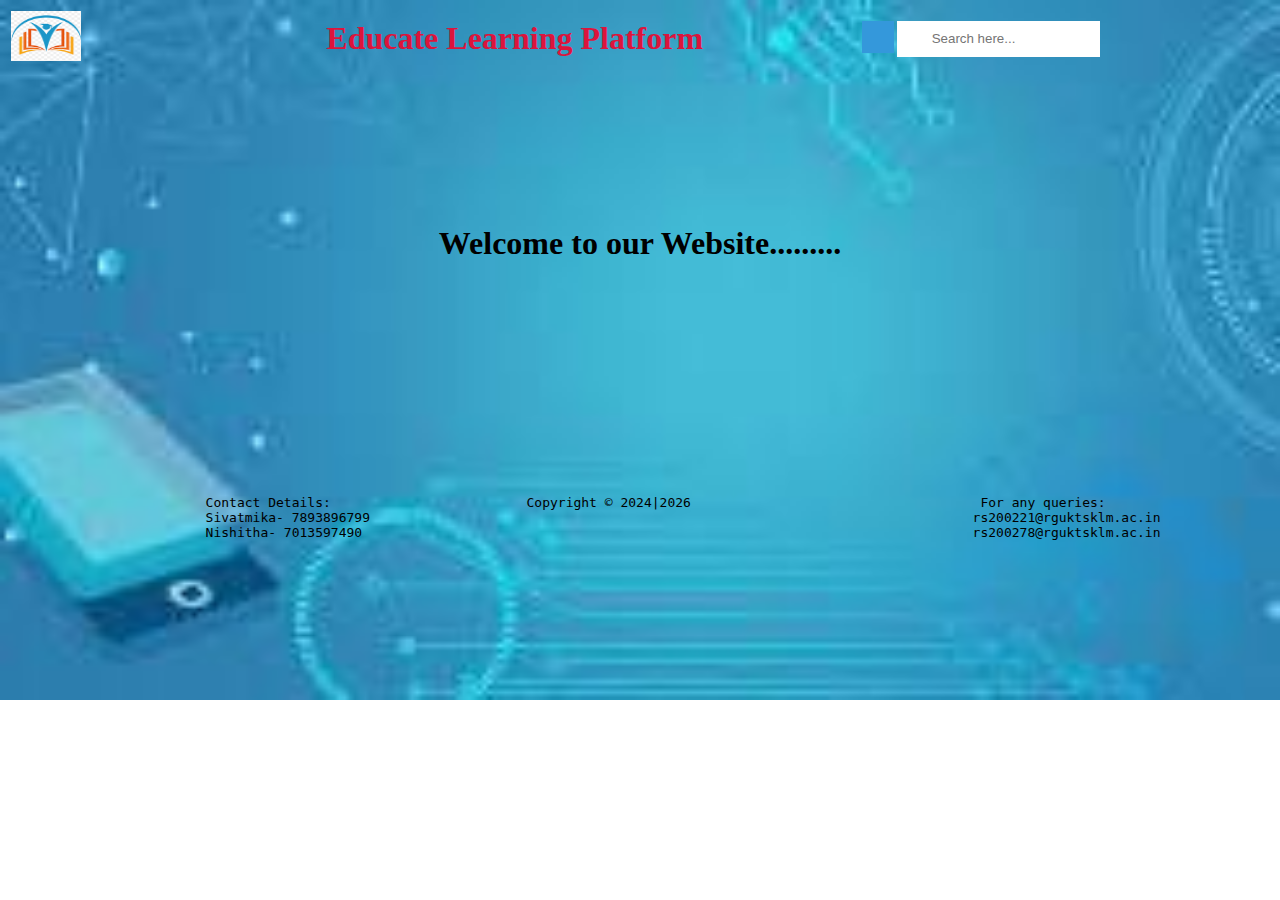
<file: index.html>
<!DOCTYPE html>
<html lang="en">
<head>
    <meta charset="UTF-8">
    <meta name="viewport" content="width=device-width, initial-scale=1.0">
    <title>Educate Learning Platform</title>
    <link rel="stylesheet" href="https://cdnjs.cloudflare.com/ajax/libs/font-awesome/6.5.1/css/all.min.css" integrity="sha512-DTOQO9RWCH3ppGqcWaEA1BIZOC6xxalwEsw9c2QQeAIftl+Vegovlnee1c9QX4TctnWMn13TZye+giMm8e2LwA==" crossorigin="anonymous" referrerpolicy="no-referrer" />
    <style>
        .dropdown{
            color:black;
        }
        .dropdown :hover{
            color:chartreuse;
        }
        table td :hover{
            color:chartreuse;
        }
        table td{
            font-size: 20px;
            color:rgb(0, 140, 255);
            align-items:center;
        }
        body{
            background-image: url('bg3.jpeg');
            background-position: fixed;
            background-size: cover;
            background-repeat: no-repeat;
        }
        b{
            color:crimson;
        }
        .magnify{
            color:crimson;
            position: relative;
            align-items: center;

        }
        .magnify .fa-solid {
            position: absolute;
              top: 47%;
              left: 10px;
            transform: translateY(-50%);
        }
        .magnify .input-text {
            width: 160px;
            border: 0px;
            background-color: #fff;
            height: 20px;
            padding: 8px 8px 8px 35px;
            -webkit-transition: width 0.4s ease-in-out;
            transition: width 0.4s ease-in-out;
        }


        
        #demo{
            background-color: #3498DB;
            color: white;
            padding: 16px;
            font-size: 16px;
            border: none;
            cursor: pointer;
        }
       
        #demo :hover, #demo :focus {
            background-color: #2980B9;
        }

        
        .dropdown {
            position: relative;
            display: inline-block;
        }

        
        .dropdown-content {
            display: none;
            position: absolute;
            background-color: #f1f1f1;
            min-width: 160px;
            box-shadow: 0px 8px 16px 0px rgba(0,0,0,0.2);
            z-index: 1;
        }
       
        .dropdown-content a {
            color: blueviolet;
            padding: 12px 16px;
            text-decoration: none;
            display: block;
        }
        
        .dropdown-content a:hover {
            background-color: #ddd;
        }
        .show {
            display:block;
        }
        .footer {
            width: 100%;
            height: 12%;
            display: flex;
            
            background-size: 100% 100%;
            justify-content: center;
        }

        .footer table td {
            font-size: 20px;
         }

    </style>
</head>
<body>
    <section>
        <nav>

            <table style="width: 100%;">
               
                <tr>
                <td>
                    <a href="logo.html"><img src="logo.png" width="70" height="50"></a>
                </td>
                <td colspan="5" style="font-size: xx-large;" align="center"> 
                     <b>&nbsp;&nbsp;&nbsp;&nbsp;&nbsp;&nbsp;Educate Learning Platform</b>
                </td>
                <td>
                    <div class="magnify">
                        <i class="fa-solid fa-magnifying-glass" id="demo"></i>&nbsp;&nbsp;&nbsp;&nbsp;&nbsp;&nbsp;&nbsp;&nbsp;
                        <input class="input-text" type="text" name="search" placeholder="Search here...">
                    </div>
                </td>
                </tr>
                <tr>
                    <td>
                        <div class="dropdown">
                             &nbsp;&nbsp;&nbsp;<i class="fa-solid fa-bars" onclick="myFunction();"></i>
                            <div id="myDropdown" class="dropdown-content">
                                <a href="home.html">Home</a>
                                <a href="courses.html">Courses</a>
                                <a href="certificate.html">My certifications</a>
                                <a href="sign.html">Sign-up</a>
                                <a href="login.html">Login</a>
                                <a href="profile.html">Profile page</a>

                            </div>
                    </td>
                </tr>
            </table>
        </nav>
    </section>

    <script>
        function myFunction() {
            document.getElementById("myDropdown").classList.toggle("show");
        }
  
         // Close the dropdown menu if the user clicks outside of it
        window.onclick = function(event) {
        if (!event.target.matches('.#demo')) {
            var dropdowns = document.getElementsByClassName("dropdown-content");
            var i;
            for (i = 0; i < dropdowns.length; i++) {
                var openDropdown = dropdowns[i];
                if (openDropdown.classList.contains('show')) {
                    openDropdown.classList.remove('show');
                }
            }
        }
        }
    </script>
    <section>
        <br><br><br><br><br><br>
        <h1 align="center">
            Welcome to our Website.........
        </h1>
    </section>
    <br><br><br><br><br><br><br><br>
    <br><br><br>
   

    <section class="footer">
        
        </footer>
        <pre>
            Contact Details:                         Copyright &copy; 2024|2026                                     For any queries:
            Sivatmika- 7893896799                                                                             rs200221@rguktsklm.ac.in
            Nishitha- 7013597490                                                                              rs200278@rguktsklm.ac.in 
         
                    
                        


                    </pre>
        </footer>
    </section>
</body>
</html>
</file>
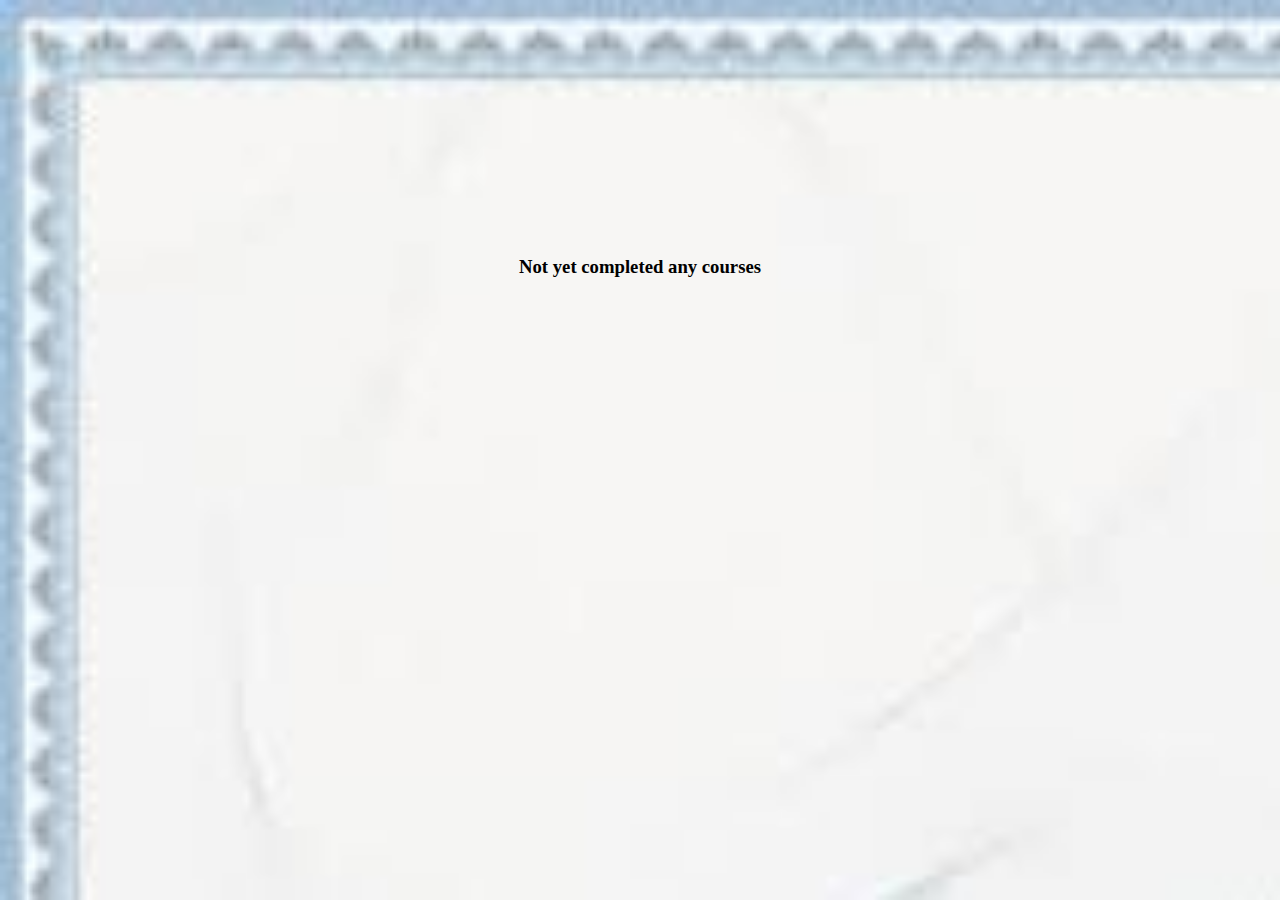
<file: certificate.html>
<html>
    <head>
        <title>Certificates</title>
    </head>
    <body align="center" style="margin-top:20%;margin-bottom:10%;background-image: url('certify.jpeg');
    background-repeat: no-repeat;background-size: cover;">
        <h3>Not yet completed any courses</h3>
    </body>
</html>
</file>
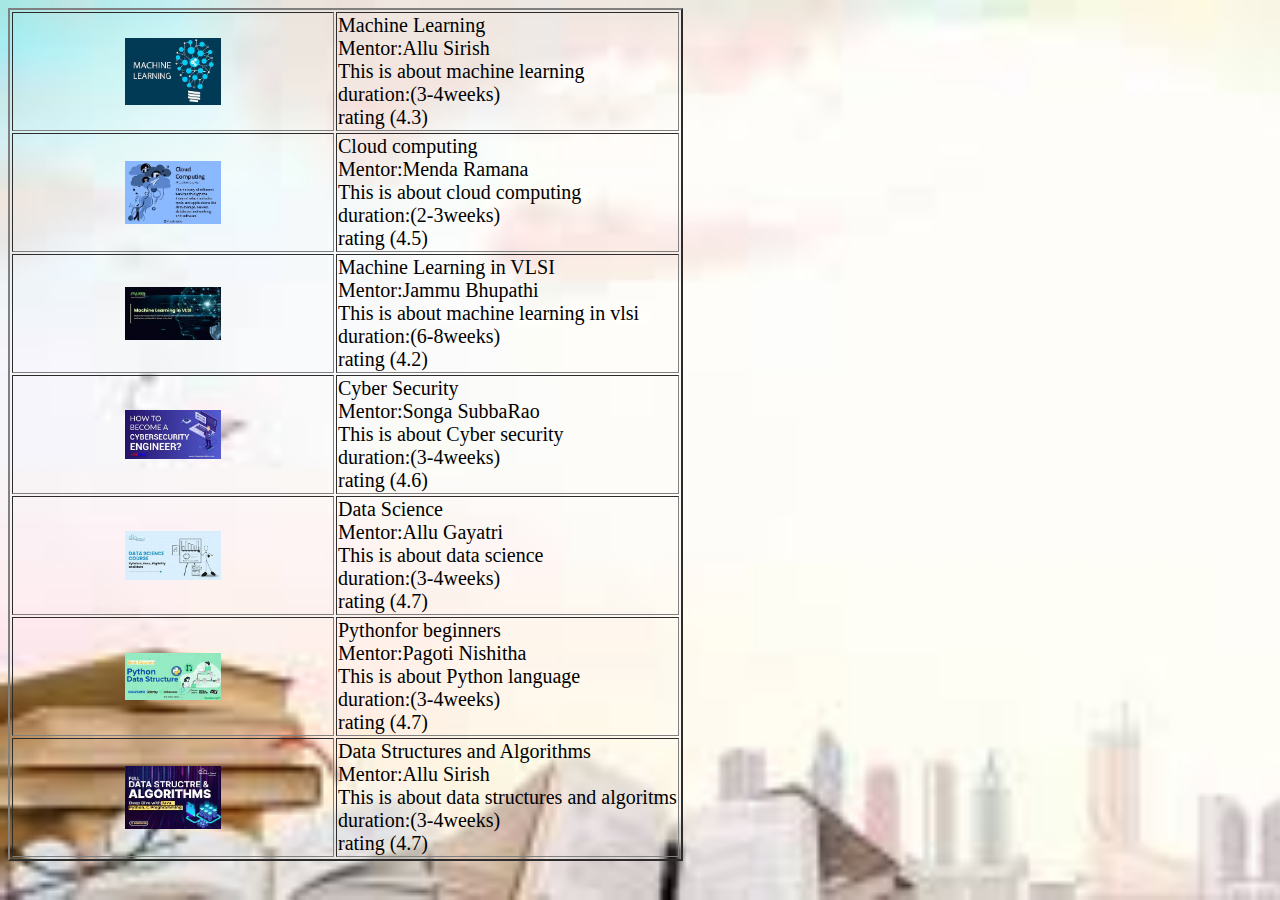
<file: courses.html>
<html>
    <head>
        <title>Courses</title>
        <style>
            body{
                background-image: url('courses.jpeg');
                background-repeat: no-repeat;
                background-size: cover;
                
            }
            table td{
                font-size: 20px;
            }
        </style>
        </head>
        <body>
            <table border="2px" style="font-size:10px;">
                <tr>
                    <td align="center"><img src="ml.jpeg" width="30%" height="30%"></td>
                    <td>Machine Learning<br>
                        Mentor:Allu Sirish<br>
                        This is about machine learning<br>
                        duration:(3-4weeks)<br>
                    rating (4.3)</td>
                </tr>
                <tr>
                    <td align="center"><img src="cloud.jpeg" width="30%" height="30%"></td>
                    <td>Cloud computing<br>
                        Mentor:Menda Ramana<br>
                        This is about cloud computing<br>
                        duration:(2-3weeks)<br>
                    rating (4.5)</td>
                </tr>
                <tr>
                    <td align="center"><img src="mlinvlsi.jpeg" width="30%" height="30%"></td>
                    <td>Machine Learning in VLSI<br>
                        Mentor:Jammu Bhupathi<br>
                        This is about machine learning in vlsi<br>
                        duration:(6-8weeks)<br>
                    rating (4.2)</td>
                </tr>
                <tr>
                    <td align="center"><img src="cyber.jpeg" width="30%" height="30%"></td>
                    <td>Cyber Security<br>
                        Mentor:Songa SubbaRao<br>
                        This is about Cyber security<br>
                        duration:(3-4weeks)<br>
                        rating (4.6)
                    </td>
                </tr>
                <tr>
                    <td align="center"><img src="datascience.jpeg" width="30%" height="30%"></td>
                    <td>Data Science<br>
                        Mentor:Allu Gayatri<br>
                        This is about data science<br>
                        duration:(3-4weeks)<br>
                        rating (4.7)</td>
                </tr>
                <tr>
                    <td align="center"><img src="python.jpeg" width="30%" height="30%"></td>
                    <td>Pythonfor beginners<br>
                        Mentor:Pagoti Nishitha<br>
                        This is about Python language<br>
                        duration:(3-4weeks)<br>
                        rating (4.7)</td>
                </tr>
                <tr>
                    <td align="center"><img src="dsa.jpeg" width="30%" height="30%"></td>
                    <td>Data Structures and Algorithms<br>
                        Mentor:Allu Sirish<br>
                        This is about data structures and algoritms<br>
                        duration:(3-4weeks)<br>rating (4.7)</td>
                </tr>
                </table>
        </body>
    </head>
</html>
</file>
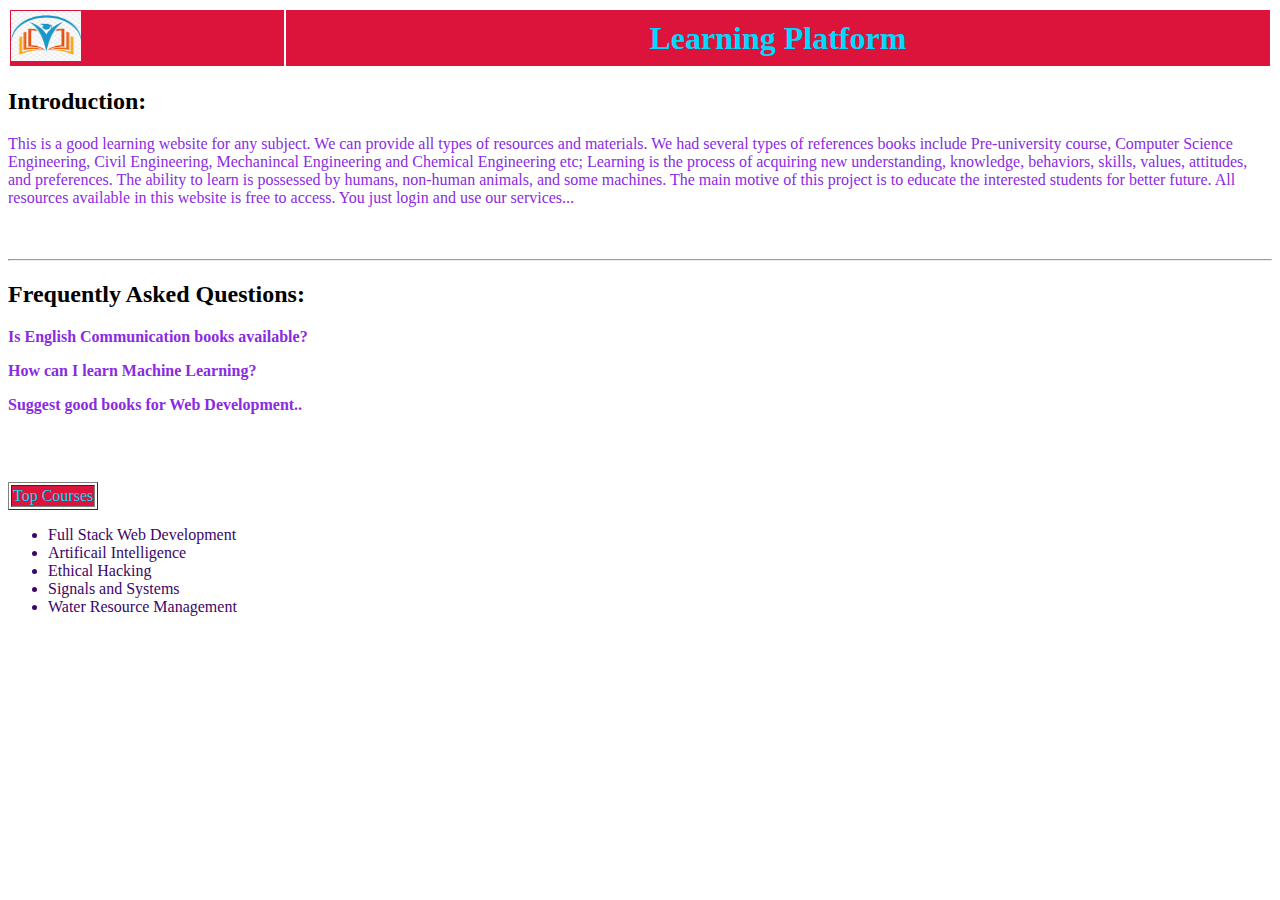
<file: home.html>
<!DOCTYPE html>
<html lang="en">
<head>
    <meta charset="UTF-8">
    <meta name="viewport" content="width=device-width, initial-scale=1.0">
    <title>Home_page</title>
    <style>
        table td{
            color:rgb(0, 217, 255);
            background-color: crimson;
        }
        li{
            color:rgb(60, 6, 104)
        }
        p{
            color:blueviolet;
        }
    </style>
</head>
<body>
    <section>
        <nav>

            <table style="width: 100%;">
               
                <tr>
                <td>
                    <a href="logo.html"><img src="logo.png" width="70" height="50"></a>
                </td>
                <td colspan="6" style="font-size: xx-large;" align="center"> 
                     <b>Learning Platform</b>
                </td>
                </tr>
            </table>
        </nav>
    </section>
    <section>
        <h2>
            Introduction: 
        </h2>
        <p>
            This is a good learning website for any subject. We can provide all types of resources and materials.
            We had several types of references books include Pre-university course, Computer Science Engineering, 
            Civil Engineering, Mechanincal Engineering and Chemical Engineering etc;
            Learning is the process of acquiring new understanding, knowledge, behaviors, skills, values, attitudes, and preferences. 
            The ability to learn is possessed by humans, non-human animals, and some machines.
            The main motive of this project is to educate the interested students for better future. All resources 
            available in this website is free to access. You just login and use our services...
            <br>
            <br>
            <br>
        </p>
        <p>
            <hr>
        </p>
        <p>
            <h2>Frequently Asked Questions: </h2>
            <div>
                <p><b>Is English Communication books available?</b></p>
                <p><b>How can I learn Machine Learning?</b></p>
                <p><b>Suggest good books for Web Development..</b></p>

            </div>
        </p>
        <p><br><br></p>
        <p>
            <table border="1">
                <tr><td>Top Courses</td></tr>
            </table>
            <ul>
                <li>Full Stack Web Development</li>
                <li>Artificail Intelligence</li>
                <li>Ethical Hacking</li>
                <li>Signals and Systems</li>
                <li>Water Resource Management</li>
            </ul>
        </p>
    </section>
</body>
</html>
</file>
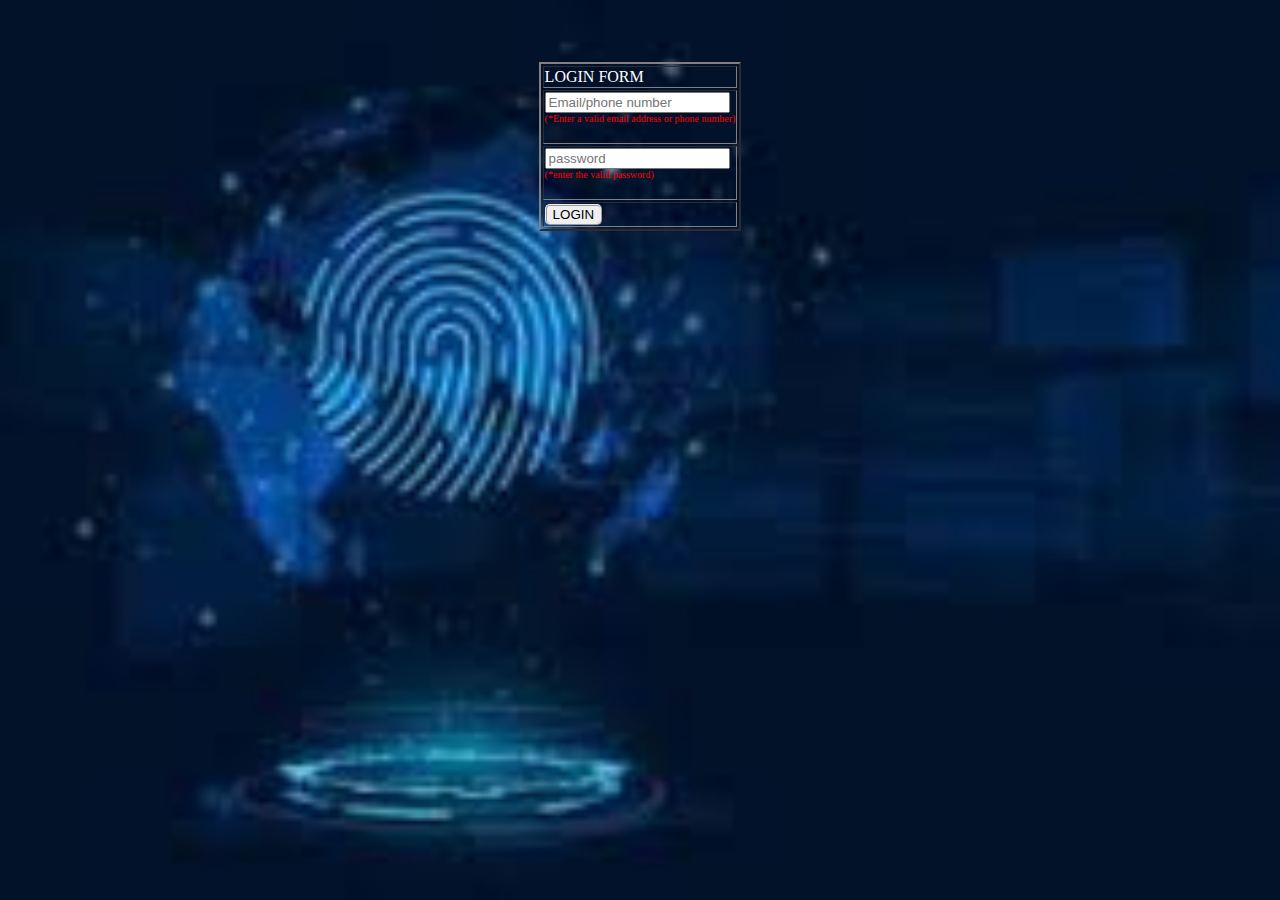
<file: login.html>
<html>
    <head>
        <title>Login page</title>
    </head>
    <body style="background-image:url('login.jpeg');background-repeat: no-repeat;background-size: cover;">
        <br><br><br>
        <table border="2px" align="center">
            <tr>
                <td colspan="2" style="color:white">LOGIN FORM</td>
            </tr>
            <tr>
                <td colspan="2"><input type="text" placeholder="Email/phone number"><br><span style="color:red;font-size:10px">(*Enter a valid email address or phone number)</span><br><br></td>
            </tr>
            <tr>
                <td colspan="2"><input type="password" placeholder="password"><br><span style="color:red;font-size:10px">(*enter the valid password)</span><br><br></td>
            </tr>
            <tr>
                <td colspan="2">
                <input type="button" value="LOGIN" style="border:2px;border-style:ridge;border-radius:5px;">
                </td>
            </tr>
        </body>
</html>
</file>
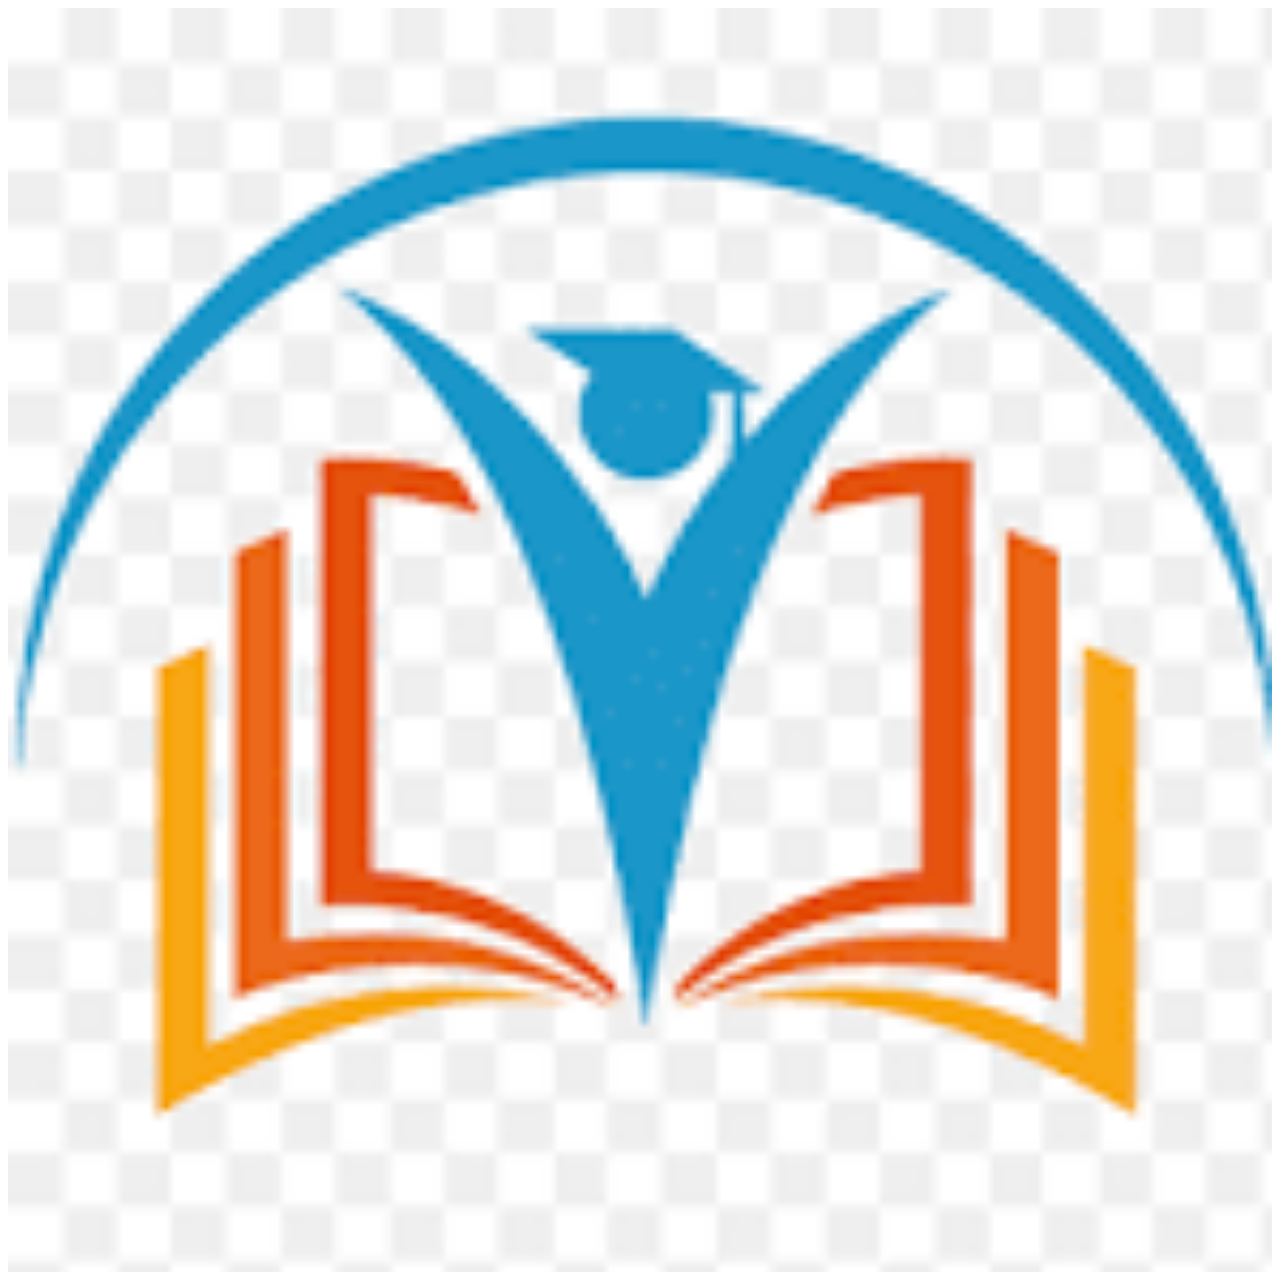
<file: logo.html>
<!DOCTYPE html>
<html lang="en">
<head>
    <meta charset="UTF-8">
    <meta name="viewport" content="width=device-width, initial-scale=1.0">
    <title>Document</title>
</head>
<body>
    <img src="logo.png" alt="logo image" width="100%" height="50%">
    
</body>
</html>
</file>
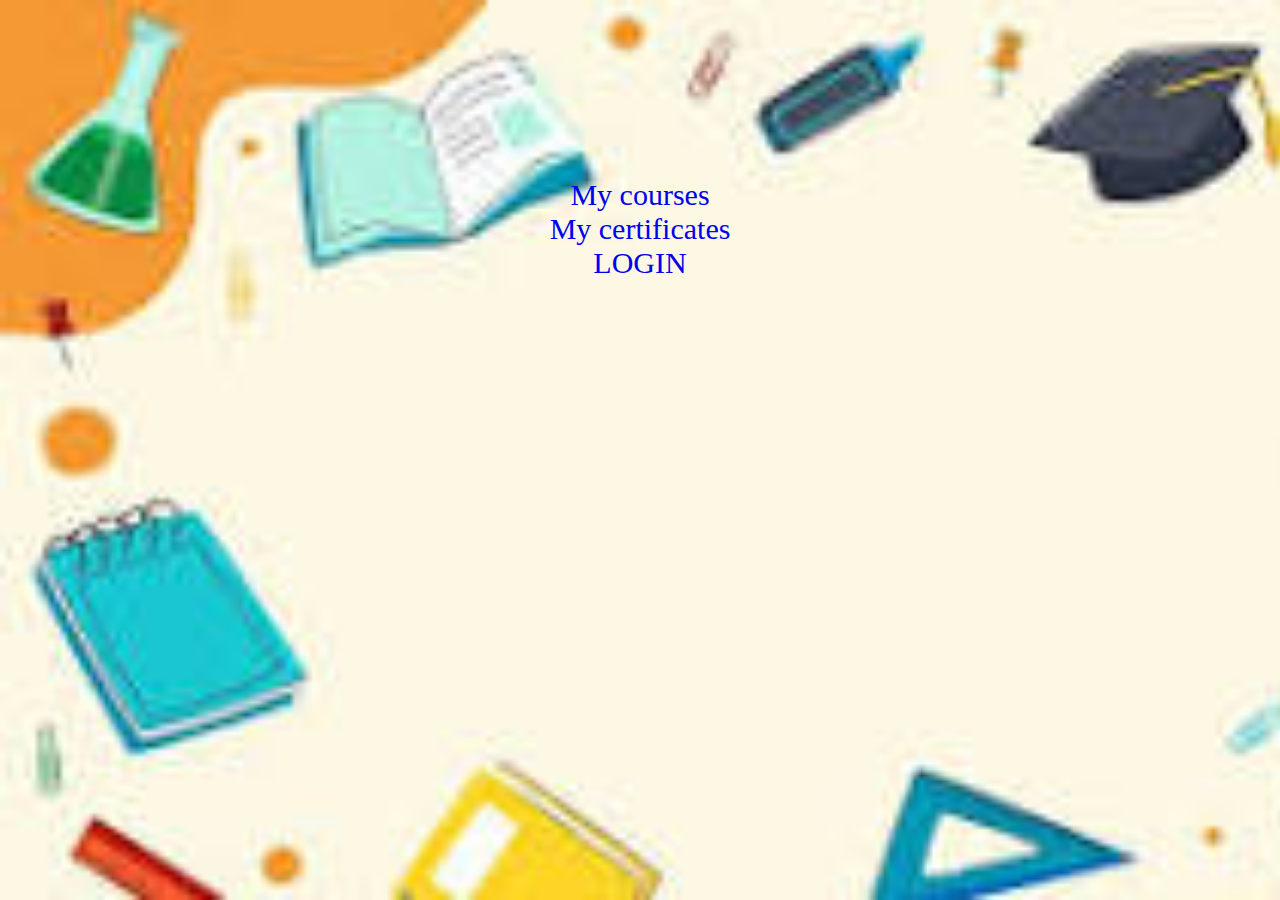
<file: profile.html>
<html>
    <head>
        <title>PROFILE PAGE</title>
        <style>
            body{
                font-size: 30px;
                background-image: url('bg1.jpeg');
                background-repeat: no-repeat;
                background-size: cover;
            }
            a{
                text-decoration: none;
            }

        </style>
    </head>
    <body>
        <br><br><br><br><br>
        <center>
        <a href="courses.html" target="_self">My courses</a><br>
        <a href="certificate.html" target="_self">My certificates</a><br>
        <a href="login.html" target="_self">LOGIN</a><br>
    </center>
    </body>
</html>
</file>
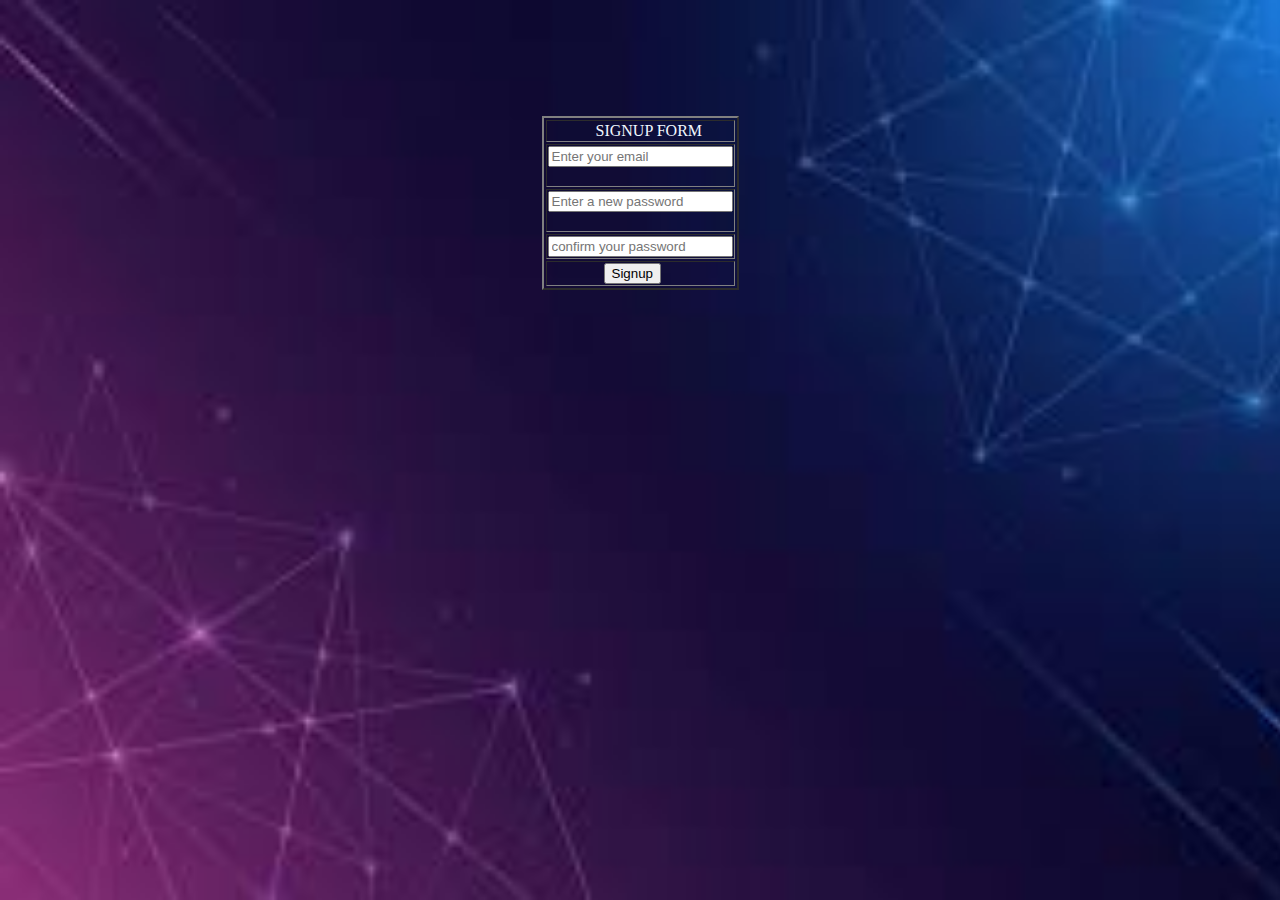
<file: sign.html>
<html>
    <head>
        <title>SIGNUP PAGE</title>
    </head>
    <body name="t1" style="background-image:url('signup.jpeg');background-repeat: no-repeat;background-size:cover;">

        <br><br><br><br><br><br>
        <table border="2px" border-color="chocolate" align="center">
            <tr><td colspan="2" style="color: aliceblue;">&nbsp;&nbsp;&nbsp;&nbsp;&nbsp;
                &nbsp;&nbsp;&nbsp;&nbsp;&nbsp;
                SIGNUP FORM
            </td></tr>
            <tr>
                <td><input type="text" name="em" placeholder="Enter your email"><br><br></td>
            </tr>
            <tr>
                <td><input type="password" name="pass" placeholder="Enter a new password"><br><br></td>
            </tr>
            <tr>
                <td><input type="password" name="cpass" placeholder="confirm your password"><br></td>
            </tr>
            <tr><td colspan="2">&nbsp;&nbsp;&nbsp;&nbsp;&nbsp;
                &nbsp;&nbsp;&nbsp;&nbsp;&nbsp;&nbsp;&nbsp;&nbsp;<input type="button" value="Signup" onclick="sub();"></td></tr>
        </table>
        <script type="text/javascript">
            function sub()
            {
                alert('you are signed in!');
                var em1=document.t1.em.value;
                var password=document.t1.pass.value;
                var newpassword=document.t1.cpass.value;

                var a=/[A-z]+@[A-z].[A-z]/;
                var b=em1.match(a);
                if((em1==null)||(em1!=b))
                {
                    alert('You have entered an invalid email!');
                }
                var p1=/[A-z]/;
                var p2=password.match(p1);
                var p3=newpassword.match(p1);
                if((password==null)||(password!=p2))
                {
                    alert('You have entered an invalid password');
                }
                if((p2!=p3))
                {
                    alert("confirm your password")
                }
                
            }
        </script>
    </body>
</html>
</file>
